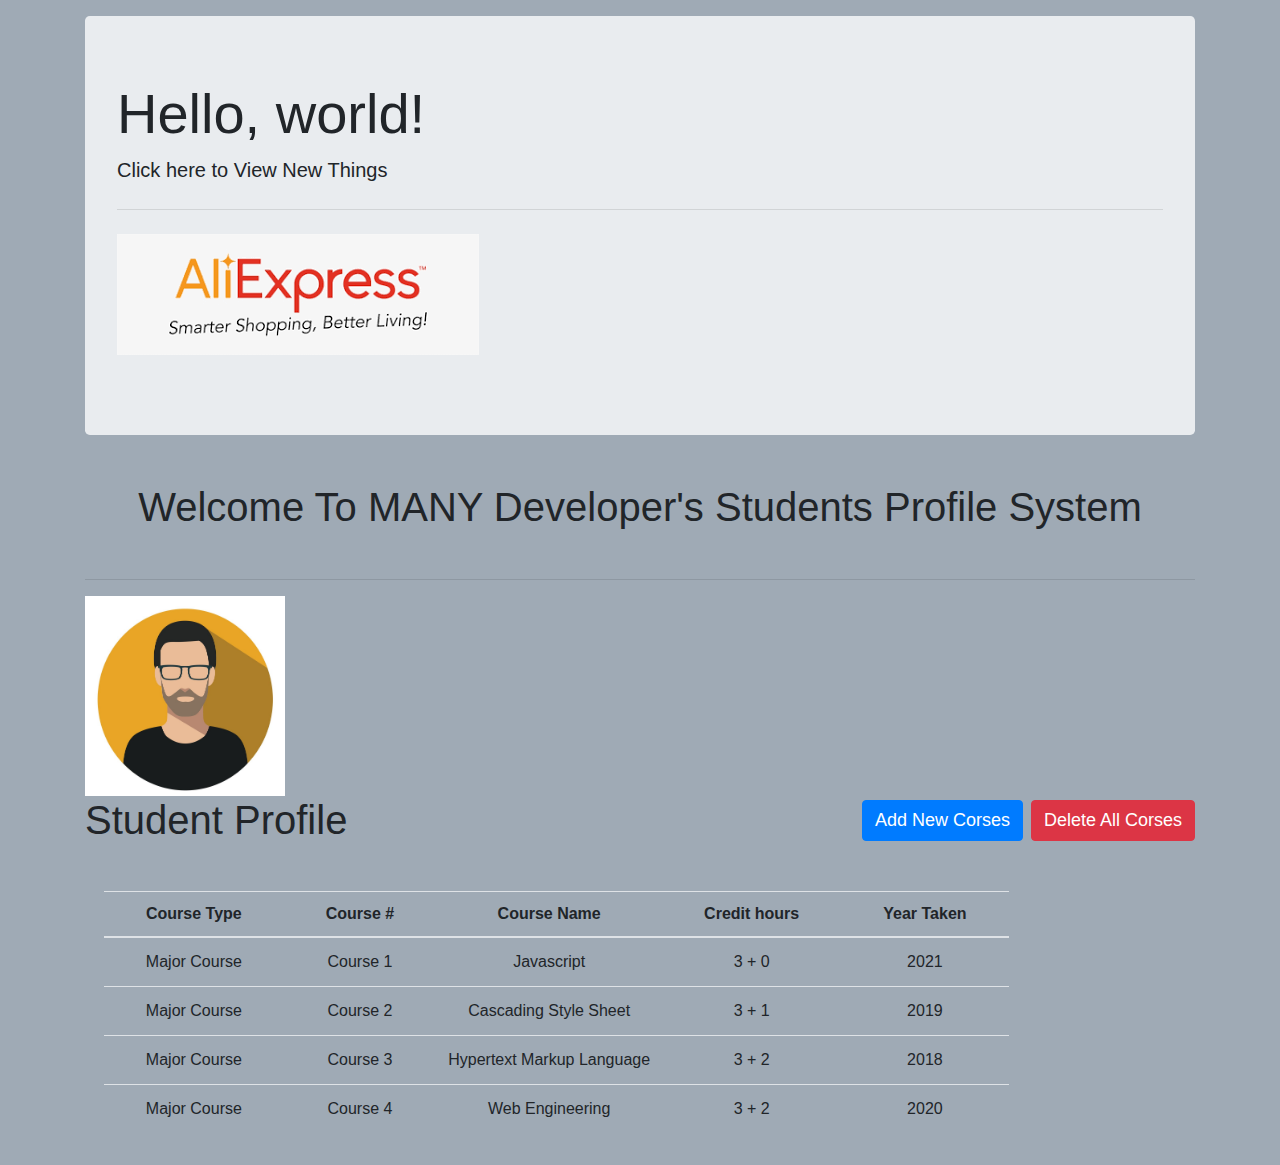
<file: lab 4/HomeTask/index.html>
<!DOCTYPE html>
<html lang="en" xmlns:xsi="http://www.w3.org/2001/XMLSchema-instance" xmlns:th="http://www.w3.org/1999/xhtml"
    xsi:schemaLocation="http://www.thymeleaf.org ">

<head>
    <meta charset="UTF-8">
    <meta name="viewport" content="width=device-width, initial-scale=1.0">
    <meta http-equiv="X-UA-Compatible" content="ie=edge">
    <title>Notes App</title>
    <link rel="stylesheet" href="https://stackpath.bootstrapcdn.com/bootstrap/4.3.1/css/bootstrap.min.css"
        integrity="sha384-ggOyR0iXCbMQv3Xipma34MD+dH/1fQ784/j6cY/iJTQUOhcWr7x9JvoRxT2MZw1T" crossorigin="anonymous">
    <link href="style.css" rel="stylesheet">
</head>

<body>
    <div class="container my-3">
        <div class="jumbotron">
            <h1 class="display-4">Hello, world!</h1>
            <p class="lead">Click here to View New Things</p>
            <hr class="my-4">
            <p class="lead">
              <a href="https://www.aliexpress.com/w/wholesale-aliexpress-logo.html" role="button"><img src="images.png"></a>
            </p>
          </div>
        <h1 align="center" class="mt-5 mb-5">Welcome To MANY Developer's Students Profile System</h1>
        <hr>
        <div class="row">
            <div class="col-12">
                <div class="titleImage" align="left">
                    <img src="img.jpg" alt="" width="200" height="200" class="float-left">
                </div>
                <div class="Details float-left">
                    <span id="loginStuname" class="stuDetails"></span>
                    <span id="loginStuRoll" class="stuDetails"></span>
                </div>
            </div>
        </div>
        <div class="heading">
            <h1 class="float-left mb-4">Student Profile</h1>
            <button type="button" class="btn btn-danger float-right mt-1 ml-2" style="font-size: 18px;"
                onclick="deleteAllCourses()">Delete All Corses</button>
            <button type="button" class="btn btn-primary float-right mt-1 ml-2" style="font-size: 18px;"
                onclick="addNewCourse()">Add New Corses</button>
        </div>
        <div id="notes" class="row container-fluid mt-5">
            <div class="table center">
                <table>
                    <thead align="center">
                        <tr>
                            <div class="tableHeading">
                                <th>Course Type</th>
                                <th>Course #</th>
                                <th>Course Name</th>
                                <th>Credit hours</th>
                                <th>Year Taken</th>
                            </div>
                        </tr>
                    </thead>
                    <tbody id="tbody" align="center">
                        <tr id=”row1”>
                            <td>Major Course</td>
                            <td>Course 1</td>
                            <td>Javascript</td>
                            <td>3 + 0</td>
                            <td>2021</td>
                        </tr>
                        <tr id=”row2”>
                            <td>Major Course</td>
                            <td>Course 2</td>
                            <td>Cascading Style Sheet</td>
                            <td>3 + 1</td>
                            <td>2019</td>
                        </tr>

                        <tr id=”row3”>
                            <td>Major Course</td>
                            <td>Course 3</td>
                            <td>Hypertext Markup Language</td>
                            <td>3 + 2</td>
                            <td>2018</td>
                        </tr>

                        <tr id=”row4”>
                            <td>Major Course</td>
                            <td>Course 4</td>
                            <td>Web Engineering</td>
                            <td>3 + 2</td>
                            <td>2020</td>
                        </tr>
                    </tbody>
                </table>
            </div>
        </div>
    </div>

    <!-- Update Course Modal -->
    <div class="modal fade" id="exampleModal" tabindex="-1" role="dialog" aria-labelledby="exampleModalLabel"
        aria-hidden="true">
        <div class="modal-dialog" role="document">
            <div class="modal-content">
                <div class="modal-header">
                    <h5 class="modal-title" id="exampleModalLabel">Update Course</h5>
                    <button type="button" class="close" data-dismiss="modal" aria-label="Close">
                        <span aria-hidden="true">&times;</span>
                    </button>
                </div>
                <div class="modal-body">
                    <form id="UpdateFrom">
                        <input type="text" class="form-control note" id="update_course_name" aria-describedby="emailHelp"
                             placeholder="Course Name">
                        <input type="text" class="form-control note" id="update_course_CH" aria-describedby="emailHelp"
                             placeholder="Couse Credir Hour">
                        <input type="text" class="form-control note" id="update_course_TY" aria-describedby="emailHelp"
                             placeholder="Course Taken Year">
                        <button class="btn btn-primary float-right" id="submit" type="submit">Save changes</button>
                    </form>
                </div>
            </div>
        </div>
    </div>
    <script src="https://code.jquery.com/jquery-3.3.1.slim.min.js"
        integrity="sha384-q8i/X+965DzO0rT7abK41JStQIAqVgRVzpbzo5smXKp4YfRvH+8abtTE1Pi6jizo"
        crossorigin="anonymous"></script>
    <script src="https://cdnjs.cloudflare.com/ajax/libs/popper.js/1.14.7/umd/popper.min.js"
        integrity="sha384-UO2eT0CpHqdSJQ6hJty5KVphtPhzWj9WO1clHTMGa3JDZwrnQq4sF86dIHNDz0W1"
        crossorigin="anonymous"></script>
    <script src="https://stackpath.bootstrapcdn.com/bootstrap/4.3.1/js/bootstrap.min.js"
        integrity="sha384-JjSmVgyd0p3pXB1rRibZUAYoIIy6OrQ6VrjIEaFf/nJGzIxFDsf4x0xIM+B07jRM"
        crossorigin="anonymous"></script>
    <script src="profile.js"></script>
</body>

</html>
</file>
<file: lab 4/HomeTask/style.css>
#first {
    font-family: all;
    cursor: pointer;
}

#addTitle1 {
    margin-bottom: 30px;
    font-size: 17px;
}
.tableHeading{
    font-weight: 700;
}
#panel,
.flip {
    font-size: 16px;
    padding: 10px;
    text-align: center;
    background-color: #4CAF50;
    color: white;
    border: solid 1px #a6d8a8;
    margin: auto;
}

.table table th {
    padding: 10px 42px;
}

span {
    display: block;
    font-size: 17px;
    color: #1f6b1f;
    font-style: italic;
}
.table {
    padding: 23px 0 0 19px !important;
}
.note{
    margin-bottom: 30px;
    font-size: 17px;
}
.stuDetails{
    color: #000;
    font-size: 28px;
    font-weight: 700;
}
.Details{
    padding: 57px 25px 57px 35px;
}
</file>
